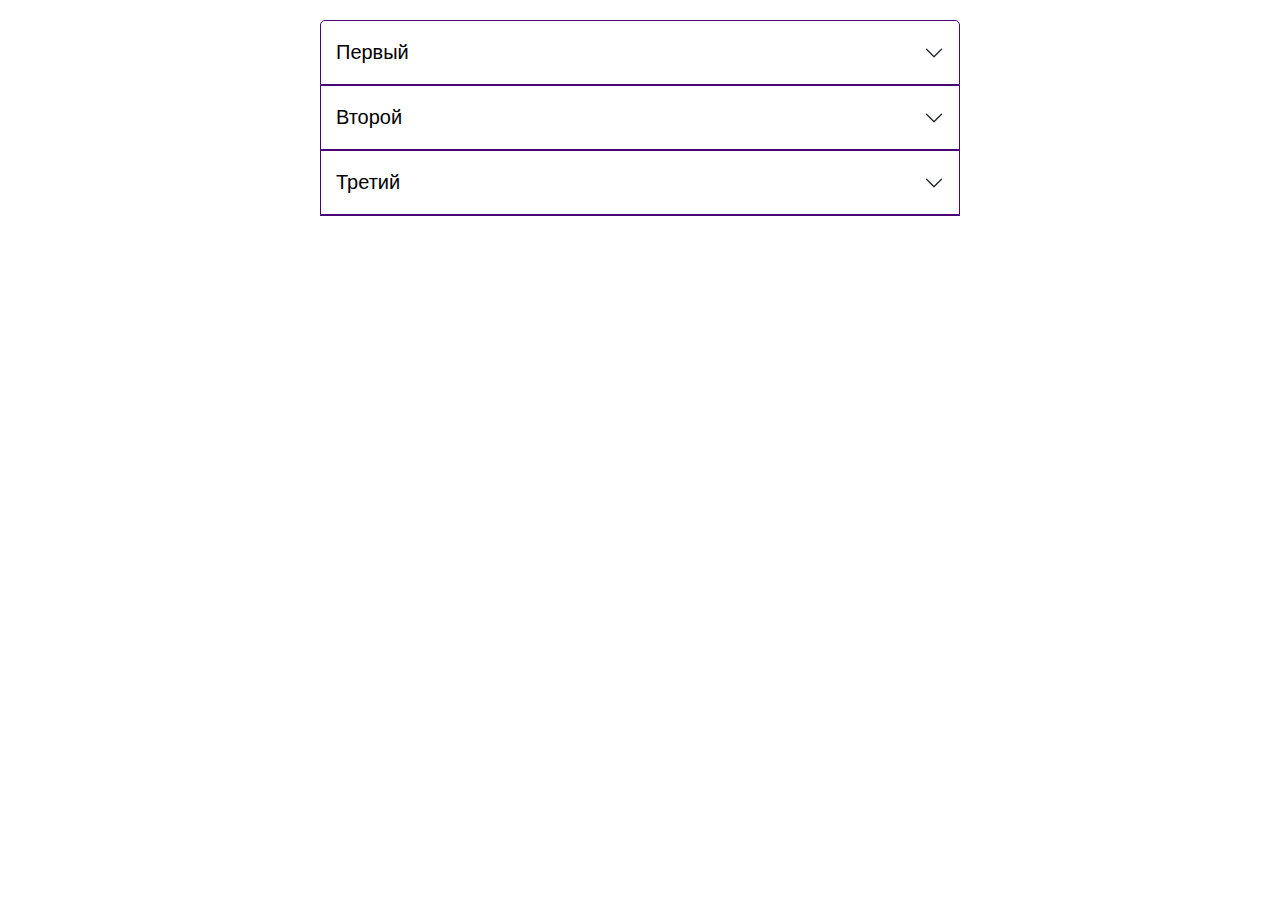
<file: Accordion/index.html>
<!DOCTYPE html>
<html lang="en">
<head>
  <meta charset="UTF-8">
  <meta http-equiv="X-UA-Compatible" content="IE=edge">
  <meta name="viewport" content="width=device-width, initial-scale=1.0">
  <title>Accordion</title>
  <link rel="stylesheet" href="style.css">
</head>
<body>
  <div class="container">
    <div class="accordion">
      <div class="accordion-item">
        <button class="accordion-header">Первый</button>
        <div class="accordion-text">
          <div class="text">текст первого</div>
        </div>
      </div>
      <div class="accordion-item">
        <button class="accordion-header">Второй</button>
        <div class="accordion-text">
          <div class="text">текст второго</div>
        </div>
      </div>
      <div class="accordion-item">
        <button class="accordion-header">Третий</button>
        <div class="accordion-text">
          <div class="text">текст третьего</div>
        </div>
      </div>
    </div>
  </div>
  <script src="script.js"></script>
</body>
</html>
</file>
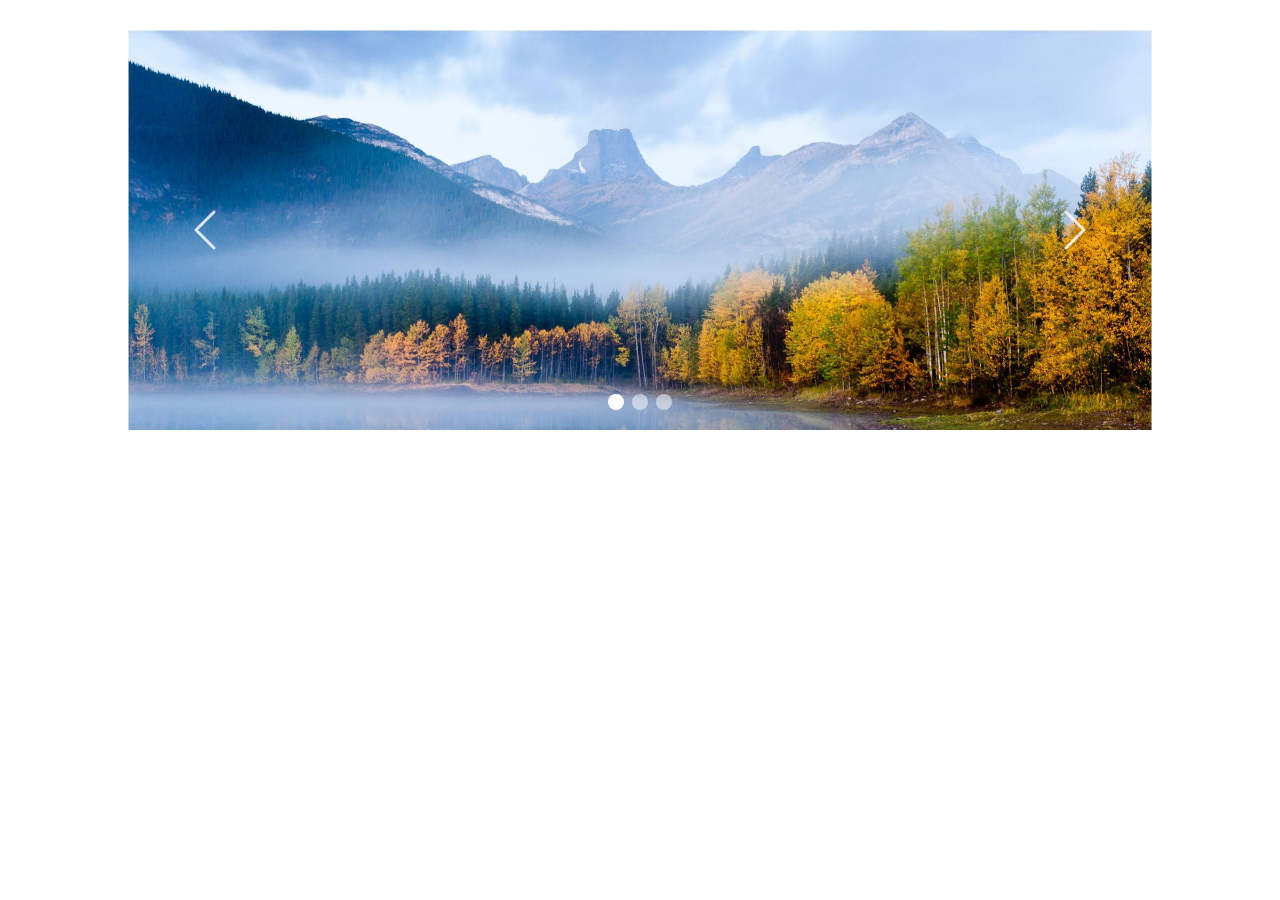
<file: Carousel/index.html>
<!DOCTYPE html>
<html lang="en">
<head>
  <meta charset="UTF-8">
  <meta http-equiv="X-UA-Compatible" content="IE=edge">
  <meta name="viewport" content="width=device-width, initial-scale=1.0">
  <title>Document</title>
  <link rel="stylesheet" href="style.css">
</head>
<body>
  <div class="carousel">
    <div class="carousel-indicators">
      <button type="button" class="active"></button>
      <button type="button"></button>
      <button type="button"></button>
    </div>
    <div class="carousel-inner">
      <div class="carousel-item active">
        <img src="./media/1.jpg" class="d-block w-100" alt="...">
      </div>
      <div class="carousel-item">
        <img src="./media/2.jpg" class="d-block w-100" alt="...">
      </div>
      <div class="carousel-item">
        <img src="./media/3.jpg" class="d-block w-100" alt="...">
      </div>
    </div>
    <button class="left carousel-button" type="button" id="left">
      <img class="ttt" src="./media/q.svg" alt="">
    </button>
    <button class="right carousel-button" type="button" id="right">
      <img class="ttt" src="./media/r.svg" alt="">
    </button>
  </div>
  <script src="script.js"></script>
</body>
</html>
</file>
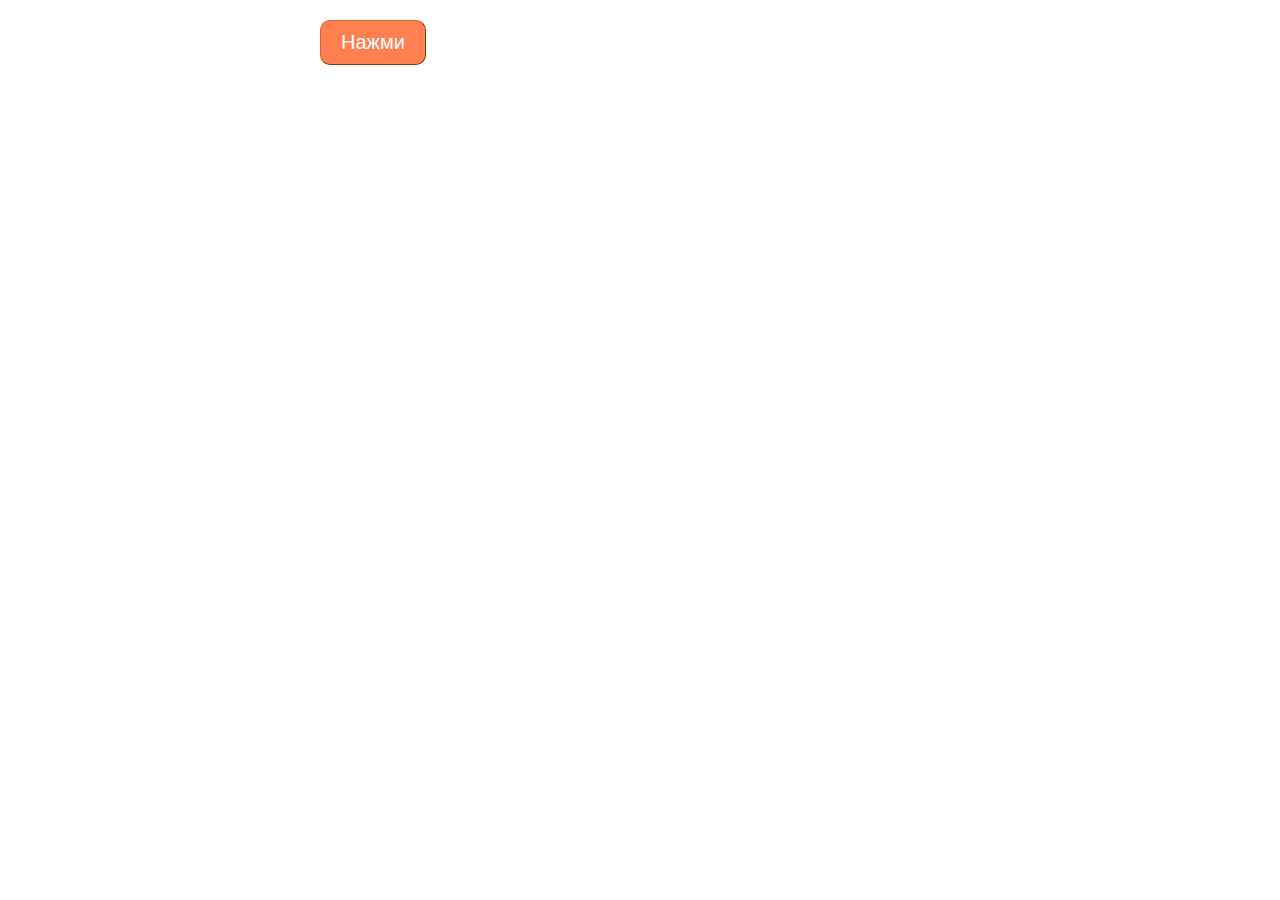
<file: Collapse/index.html>
<!DOCTYPE html>
<html lang="en">
<head>
  <meta charset="UTF-8">
  <meta http-equiv="X-UA-Compatible" content="IE=edge">
  <meta name="viewport" content="width=device-width, initial-scale=1.0">
  <title>Document</title>
  <link rel="stylesheet" href="style.css">
</head>
<body>
  <div class="container">
    <button class="buttonCollapse" id="button1">Нажми</button>
    <div class="collapse" id="collapse1">
      <div class="text">
        <h2>Привет!</h2>
        <p>Этот блок появился после нажатия на кнопку</p>
        <iframe width="100%" height="500px" src="https://www.youtube.com/embed/c7BVtGnlxT8" title="YouTube video player" frameborder="0" allow="accelerometer; autoplay; clipboard-write; encrypted-media; gyroscope; picture-in-picture" allowfullscreen></iframe>
        <p>Миша - делать сайты с Bootstrap</p>
        <p>Анатолий Kарпов - делать сайты только на html, css, js</p>
      </div>
    </div>
  </div>
  <script src="script.js"></script>
</body>
</html>
</file>
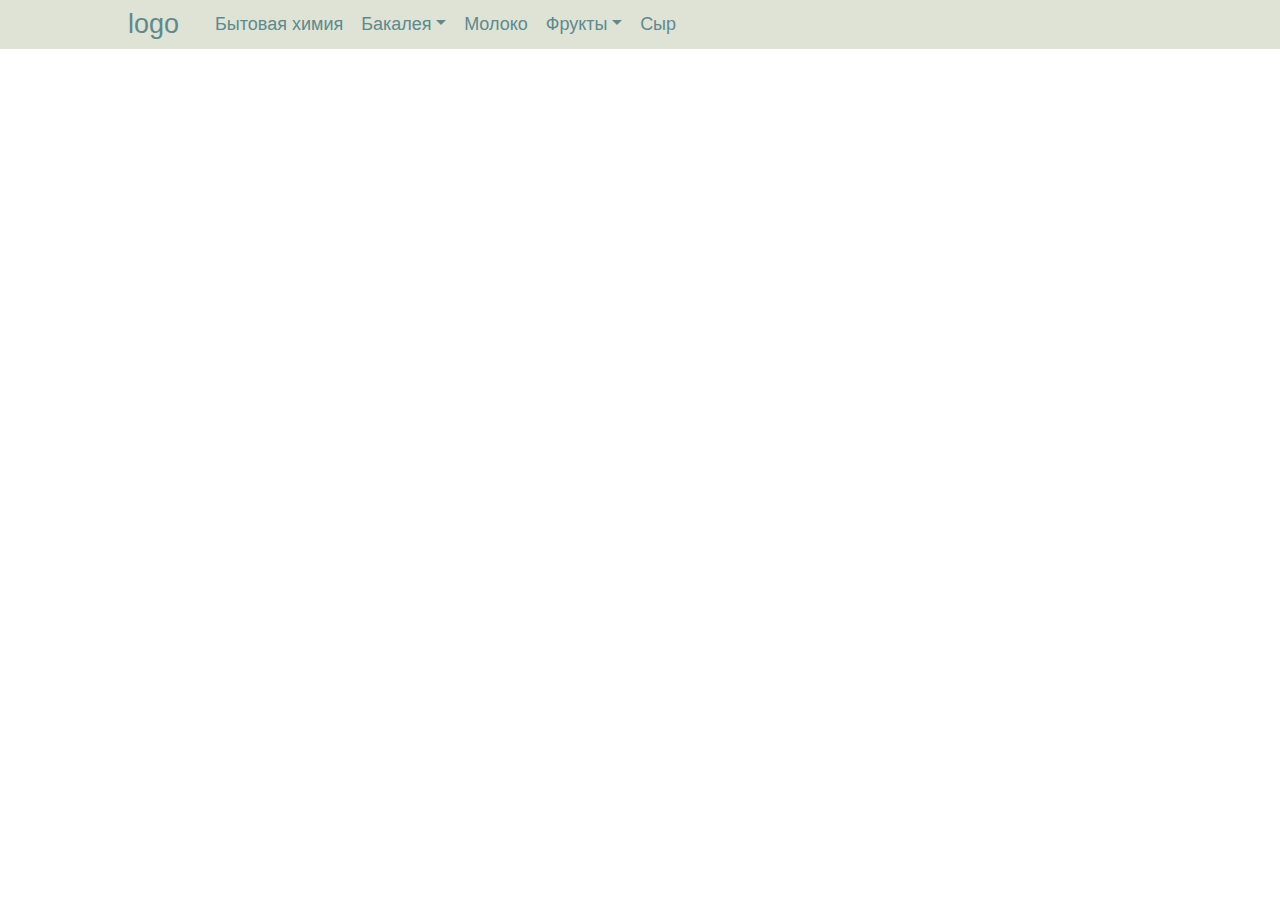
<file: Navbar/index.html>
<!DOCTYPE html>
<html lang="en">
<head>
  <meta charset="UTF-8">
  <meta http-equiv="X-UA-Compatible" content="IE=edge">
  <meta name="viewport" content="width=device-width, initial-scale=1.0">
  <title>Offcanvas</title>
  <link rel="stylesheet" href="style.css">
</head>
<body>
  <div class="navbar" id="block">
    <div class="container">
      <a class="navbar__logo">logo</a>
      <button id="nav_button">Меню</button>
      <div class="navbar__content">
        <ul class="nav__ul">
          <li class="nav__li">Бытовая химия</li>
          <li class="nav__li dropdown">
            <a class="dropdown">Бакалея</a>
            <ul>
              <li>Гречка</li>
              <li>Манка</li>
              <li>Соль, сахар</li>
            </ul>
          </li>
          <li class="nav__li">Молоко</li>
          <li class="nav__li dropdown">
            <a class="dropdown">Фрукты</a>
            <ul>
              <li>Яблоки</li>
              <li>Бананы</li>
              <li>Апельсины</li>
            </ul>
          </li>
          <li class="nav__li">Сыр</li>
        </ul>
      </div>
    </div>
  </div>
  <script src="script.js"></script>
</body>
</html>
</file>
<file: Accordion/style.css>
html {
    font-family: Arial, Helvetica, sans-serif;
    font-size: 20px;
}

body {
    padding: 0;
    margin: 0;
}

.container {
    width: 50%;
    margin: 0 auto;
    margin-top: 20px;
}

.accordion-item:first-child button {
    border-top-width: 1px;
    border-top-left-radius: 5px;
    border-top-right-radius: 5px;
}

.accordion-item:last-child div {
    border-bottom-left-radius: 5px;
    border-bottom-right-radius: 5px;
}

.accordion-header {
    border: 1px solid #480376;
    border-top-width: 0;
    display: flex;
    padding: 1rem 0.75rem;
    width: 100%;
    align-items: center;
    background-color: unset;
    font-size: 1rem;
    transition: background-color .5s;
}

.accordion-header::after {
    flex-shrink: 0;
    width: 1rem;
    height: 1rem;
    margin-left: auto;
    content: "";
    background-image: url(./media/closed.svg);
    background-repeat: no-repeat;
    background-size: 1rem;
    transition: transform .2s ease-in-out;
}

.accordion-header.selectedHeader::after {    
    transform: rotate(-180deg);
}

.accordion-text {
    border-right: 1px solid #480376;
    border-left: 1px solid #480376;
    border-bottom: 1px solid #480376;
    overflow: hidden;
    height: 0;
    transition: height .5s ease;
}

.selectedText {
    
}

.selectedHeader {
    background-color: #c6bce4;
}

.text {
    padding: 1rem 0.75rem;
}
</file>
<file: Carousel/style.css>
body {
    padding: 0;
    margin: 0;
}

.carousel {
    position: relative;
    width: 80%;
    height: 400px;
    margin: 0 auto;
    margin-top: 30px;
}

.carousel-inner {
    height: 100%;
}

.carousel-item {
    display: none;
    overflow: hidden;
    height: 100%;
    width: 100%;
}

.carousel-item img {
    padding: 0;
    margin: 0;
    width: 100%;
}

.active {
    display: block;
}

.carousel-button {
    position: absolute;
    top: 0;
    bottom: 0;
    z-index: 1;
    display: flex;
    align-items: center;
    justify-content: center;
    width: 15%;
    padding: 0;
    color: #fff;
    text-align: center;
    background: 0 0;
    border: 0;
    opacity: .8;
}

.left {
    left: 0;
}

.right {
    right: 0;
}

.ttt {
    display: inline-block;
    width: 3rem;
    height: 3rem;
}

.carousel-indicators {
    position: absolute;
    right: 0;
    bottom: 0;
    left: 0;
    z-index: 2;
    display: flex;
    justify-content: center;
    padding: 0;
    margin-right: 15%;
    margin-bottom: 1rem;
    margin-left: 15%;
    list-style: none;
}

.carousel-indicators button {
    height: 1rem;
    width: 1rem;
    border-radius: 50%;
    margin: 0.25rem;
    background-color: white;
    border-width: 0;
    opacity: .5;
}

.carousel-indicators .active {
    opacity: 1;
}
</file>
<file: Collapse/style.css>
body {
    padding: 0;
    margin: 0;
    font-family: Arial, Helvetica, sans-serif;
}

.container {
    width: 50%;
    margin: 0 auto;
    margin-top: 20px;
}

.buttonCollapse {
    background-color: coral;
    color: white;
    font-size: 20px;
    padding: 10px 20px;
    border-radius: 10px;
    border-width: 1px;
    border-color: chocolate;
}

.buttonCollapse:hover {
    background-color: brown;
}

.collapse {
    margin-top: 10px;
    height: 0;
    transition: height .5s ease;
    overflow: hidden;
}

.text {
    border: 1px solid darkgray;
    border-radius: 5px;
    padding: 0 10px;
}
</file>
<file: Navbar/style.css>
html {
    font-family: Arial, Helvetica, sans-serif;
    font-size: 18px;
}

body {
    padding: 0;
    margin: 0;
    position: relative;
}

.container {
    width: 80%;
    margin: 0 auto;
    display: flex;
}

.navbar {
    background-color: #dee3d6;
    color: #60898d;
}

.navbar__logo {
    font-size: 1.5rem;
    padding: 0.5rem 0;
    padding-right: 1.5rem;
}

#nav_button {
    padding: 0.3rem;
    background-color: #dee3d6;
    border: 1px solid #60898d;
    border-radius: .3rem;
    font-size: 1rem;
    color: #60898d;
}

.nav__ul {
    display: flex;
    margin: 0;
    padding: 0;
    list-style-type: none;
}

.nav__li:hover, .navbar__logo:hover {
    color: gray;
}

.nav__li.dropdown li:hover {
    opacity: .5;
}

a.dropdown::after {
    display: inline-block;
    margin-left: .255em;
    vertical-align: .255em;
    content: "";
    border-top: .3em solid;
    border-right: .3em solid transparent;
    border-bottom: 0;
    border-left: .3em solid transparent;
}

@media (max-width: 700px) {
    .container {
        align-items: center;
        justify-content: space-between;
        flex-wrap: wrap;
        height: auto;
    }
    
    .navbar__content {
        height: 0;
        overflow: hidden;
        flex-basis: 100%;
        flex-grow: 1;
        transition: height .3s ease;
    }
    
    .nav__ul:last-child {
        padding-bottom: 1rem;
    }

    .nav__ul {
        display: flex;
        flex-direction: column;
    }

    .nav__li {
        padding: 0.5rem 0;
    }

    .show {
        display: flex !important;
    }
    
    .nav__li.dropdown ul {
        margin-top: 0.5rem;
        padding: 0;
        border-radius: 0.25rem;
        display: none;
        flex-direction: column;
        list-style-type: none;
        background-color: white;
        color: #60898d;
        border: 1px solid #60898d;
    }
    
    .nav__li.dropdown li {
        padding: 0.5rem 0;
        padding-left: 0.5rem;
    }
}

@media (min-width: 700px) {
    .container {
        align-items: center;
        justify-content: start;
    }
    
    #nav_button {
        display: none;
    }

    .navbar__content {
        height: auto !important;
    }

    .nav__ul {
        text-align: center;
    }

    .nav__li {
        padding: 0 0.5rem;
    }

    .nav__li.dropdown {
        position: relative;
    }

    .show {
        display: flex !important;
    }

    .nav__li.dropdown ul {
        position: absolute;
        margin-top: 0.5rem;
        padding: 0;
        border-radius: 0.25rem;
        display: none;
        flex-direction: column;
        text-align: start;
        list-style-type: none;
        background-color: white;
        color: #60898d;
        border: 1px solid #60898d;
    }
    
    .nav__li.dropdown li {
        padding: 0.5rem;
        padding-right: 1.5rem;
        white-space: nowrap;
    }
}
</file>
